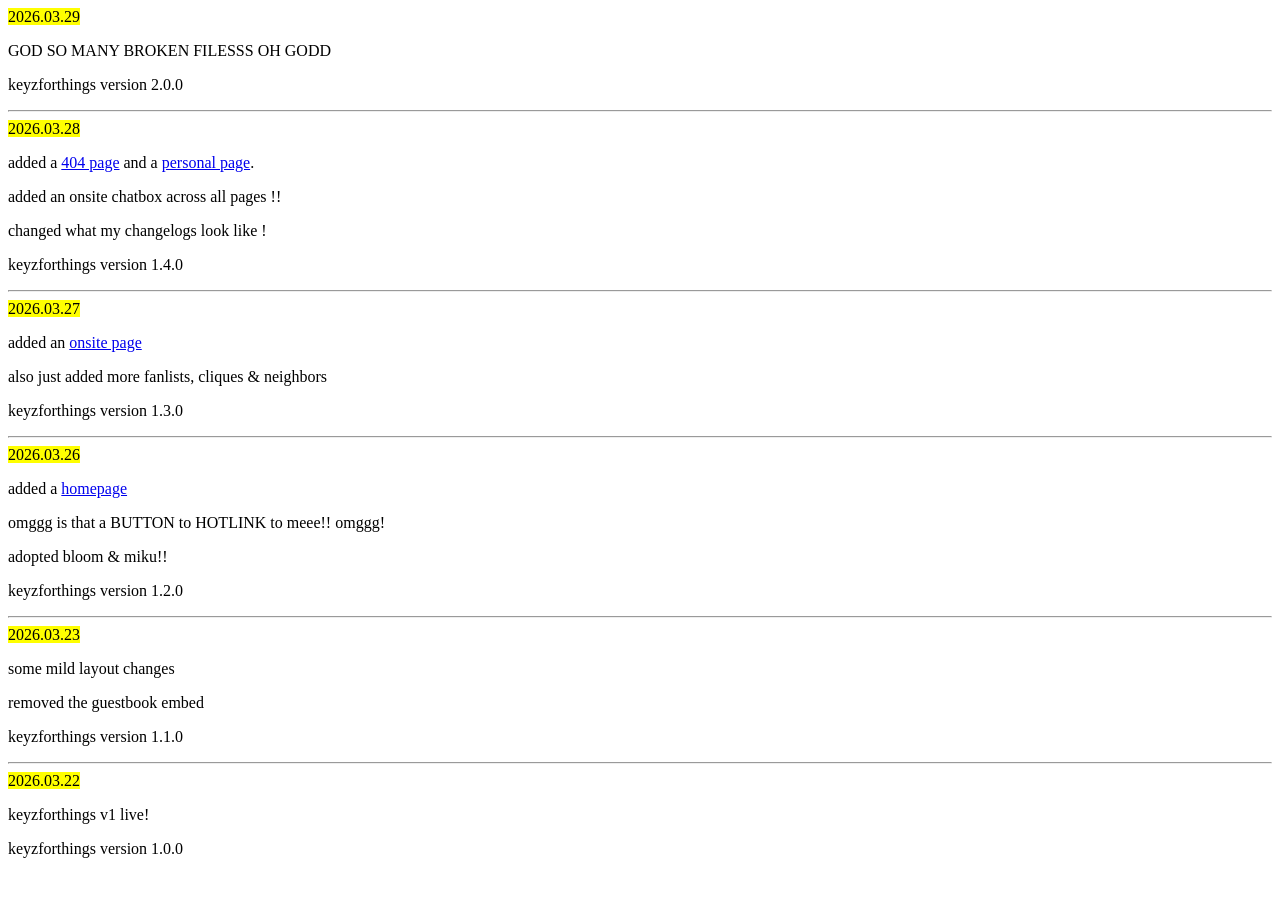
<file: public/html/changelog.html>
<!doctype html>
<html lang="en">
    <head>
        <meta charset="UTF-8" />
        <title>changelog</title>
    </head>
    <body>
        <!---- CHANGELOGS ---->
        <!-- UPDATED -->
        <mark>2026.03.29</mark> <br />
        <p>GOD SO MANY BROKEN FILESSS OH GODD</p>
        <p>keyzforthings version 2.0.0</p>
        <hr />
        <!-- UPDATED -->
        <mark>2026.03.28</mark> <br />
        <p>added a <a href="not_found.html">404 page</a> and a <a href="keyz.html">personal page</a>.</p>
        <p>added an onsite chatbox across all pages !!</p>
        <p>changed what my changelogs look like !</p>
        <p>keyzforthings version 1.4.0</p>
        <hr />
        <!-- UPDATED -->
        <mark>2026.03.27</mark><br />
        <p>added an <a href="onsite.html">onsite page</a></p>
        <p>also just added more fanlists, cliques & neighbors</p>
        <p>keyzforthings version 1.3.0</p>
        <hr />
        <!-- UPDATED -->
        <mark>2026.03.26</mark><br />
        <p>added a <a href="home.html">homepage</a></p>
        <p>omggg is that a BUTTON to HOTLINK to meee!! omggg!</p>
        <p>adopted bloom & miku!!</p>
        <p>keyzforthings version 1.2.0</p>
        <hr />
        <!-- UPDATED -->
        <mark>2026.03.23</mark><br />
        <p>some mild layout changes</p>
        <p>removed the guestbook embed</p>
        <p>keyzforthings version 1.1.0</p>
        <hr />
        <!-- UPDATED -->
        <mark>2026.03.22</mark><br />
        <p>keyzforthings v1 live!</p>
        <p>keyzforthings version 1.0.0</p>
    </body>
</html>
</file>
